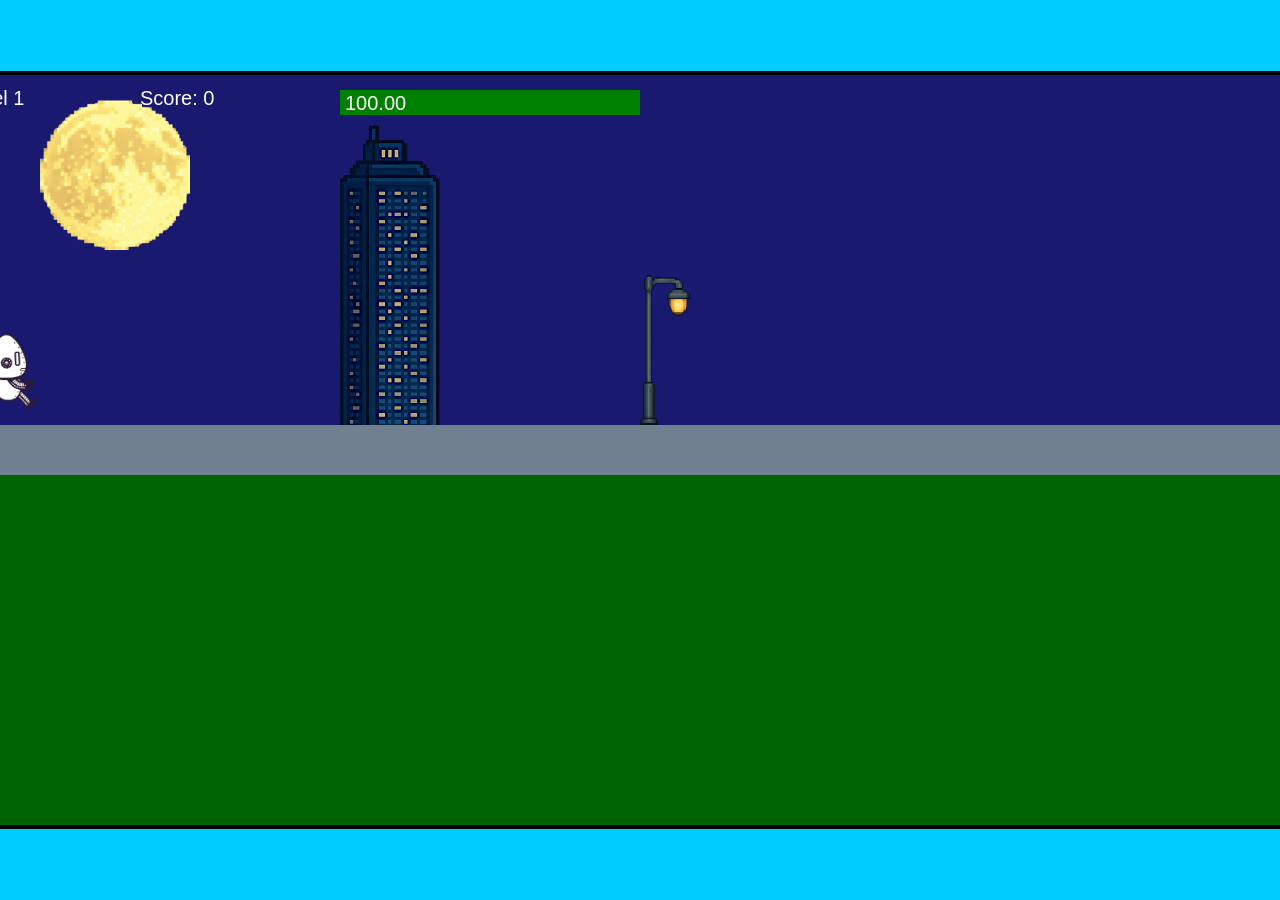
<file: fsd-projects/runtime/index.html>
<!DOCTYPE html>
<html lang="en">
  <head>
    <meta charset="UTF-8" />
    <meta name="viewport" content="width=device-width, initial-scale=1.0" />
    <title>Runtime Neo</title>
    <link rel="stylesheet" href="runtime.css" />
    <script src="https://code.jquery.com/jquery-3.1.0.js"></script>
    <script src="setup.js"></script>
    <script src="levels.js"></script>
    <script src="scenery.js"></script>
    <script src="student.js"></script>
    <script src="main.js"></script>
  </head>
  <body id="body">
    <canvas id="gameCanvas" width="1400" height="750"></canvas>
    <img id="player" src="images/halle.png" />
    <img id="projectile" src="images/projectile.png" />
    <img id="basicPlatform" src="images/interactable/basicPlatform.png" />
    <img id="spikes" src="images/interactable/spikes.png" />
    <img id="bug" src="images/interactable/bug.png" />
    <img id="healthUp" src="images/interactable/healthUp.png" />
    <img id="flag" src="images/interactable/flag.png" />
    <img id="moon" src="images/backgrounds/moon.png" />
    <img id="building" src="images/backgrounds/building.png" />
    <img id="lamp" src="images/backgrounds/lamp.png" />
  </body>
</html>
</file>
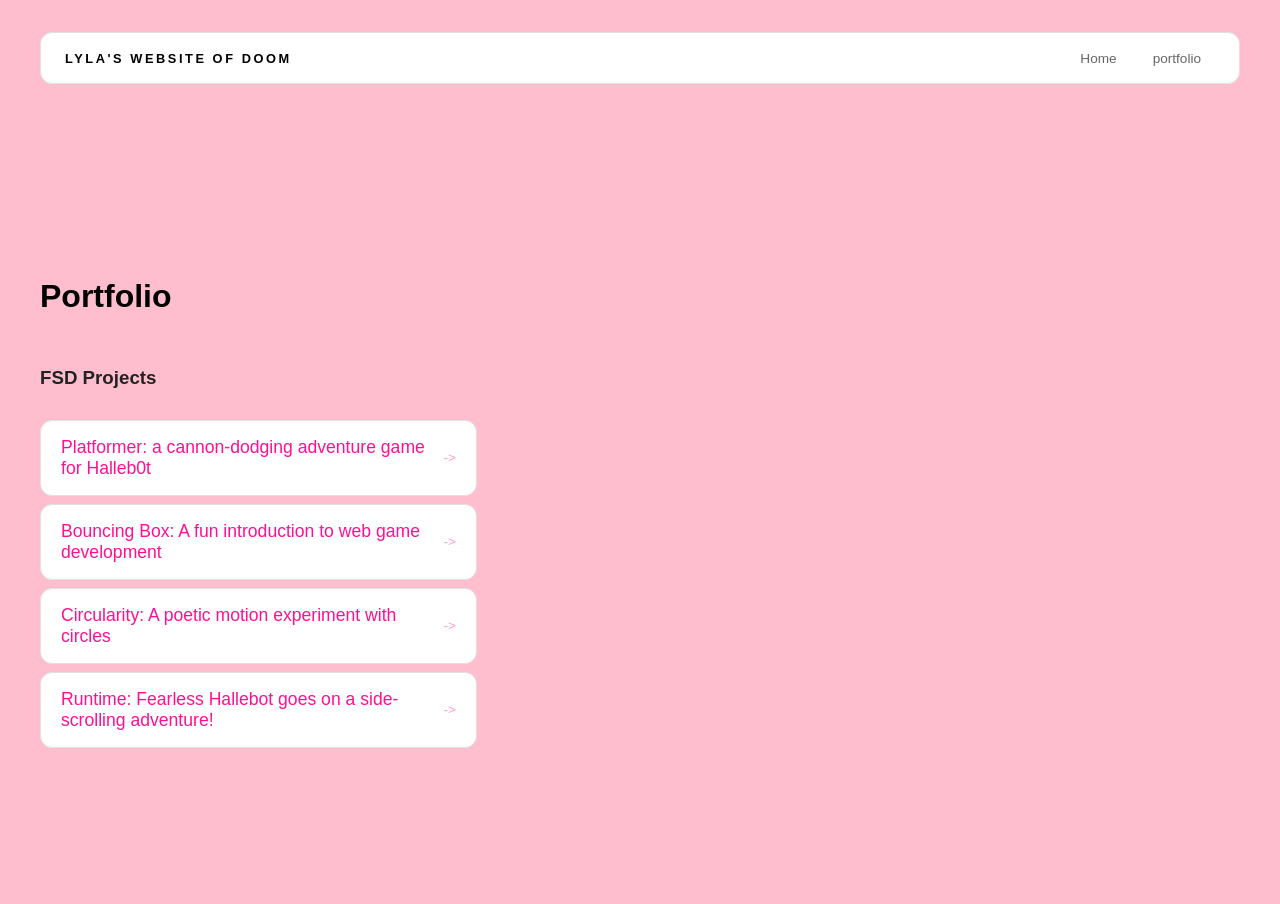
<file: portfolio.html>
<!DOCTYPE html>
<html>

<head>
  <title>Lyla's Website of Doom</title>
  <link rel="stylesheet" href="style.css" />
</head>

<body>
  <!--ALL content goes here-->
  <div id="all-contents">
    <nav>
      <h1>Lyla's Website of Doom</h1>
      <ul id="nav-ul">
        <li class="nav-li">
          <a href="index.html">Home</a>
        </li>
        <li class="nav-li">
          <a href="portfolio.html>">portfolio</a>
        </li>
      </ul>
    </nav>
    <main>
      <div class="content">
        <h1>Portfolio</h1>
        <h3>FSD Projects</h3>
        <ul id="portfolio">
          <li>
            <a href="fsd-projects/platformer/">Platformer: a cannon-dodging adventure game for Halleb0t</a>
          </li>
          <li>
            <a href="fsd-projects/bouncing-box">Bouncing Box: A fun introduction to web game development</a>
          </li>
          <li>
            <a href="fsd-projects/circularity/">Circularity: A poetic motion experiment with circles</a>
          </li>
          <li>
            <a href="fsd-projects/runtime/">Runtime: Fearless Hallebot goes on a side-scrolling adventure!</a>
          </li>
        </ul>

        <!--ASD Projects will go here-->

      </div>
    </main>

  </div>
</body>

</html>
</file>
<file: fsd-projects/runtime/runtime.css>
/* runtime.css */
/* Styles for Runtime Neo auto-runner game */

img {
  display: none;
}

#gameCanvas {
  position: absolute;
  border: 4px solid #000;
  top: 50%;
  left: 50%;
  transform: translate(-50%, -50%);
}

body {
  margin: 0;
  background-color: #00ccff;
  font-family: Arial, sans-serif;
  text-align: center;
  overflow: hidden;
}
</file>
<file: style.css>
* {
  box-sizing: border-box;
}

body {
  margin: 0;
  background: #ffbece;
  color: #222;
  font-family: "Helvetica Neue", Arial, sans-serif;
}

#all-contents {
  max-width: 1500px;
  min-height: 100vh;
  margin: 0 auto;
  padding: 32px 40px;
}
main {
  display: grid;
  grid-template-columns: minmax(220px, 1fr) minmax(420px, 1.6fr);
  align-items: center;
  min-height: calc(100vh - 160px);
  gap: clamp(32px, 5vw, 80px);
}
.sidebar {
  width: 100%;
}
.content {
  display: flex;
  flex-direction: column;
  align-items: flex-start;
  gap: 12px;
}
h2 {
  margin: 0;
  font-size: clamp(4rem, 10vw, 7rem);
  line-height: 0.9;
  font-weight: 900;
  letter-spacing: -0.04em;
  text-transform: uppercase;
  color: #000;
}

.content > p {
  margin: 0;
  color: #ff059f;
  font-size: 0.9rem;
  text-transform: uppercase;
  letter-spacing: 0.15em;
  line-height: 1.4;
}
#interests {
  margin-top: 32px;
  width: 100%;
}
#interests h3 {
  margin: 0 0 12px;
  font-size: 0.75rem;
  font-weight: 700;
  text-transform: uppercase;
  latter-spacing: 0.2em;
  color: #ff049f;
}
#interests ul {
  list-style: none;
  margin: 0;
  padding: 0;
  display: flex;
  flex-wrap: wrap;
  gap: 8px;
}
#interests li {
  color: #ff279e;
  font-size: irem;
  font-weight: 600;
  padding: 10px 20px;
  background: #fff;
  border: 1px solid #ddd;
  border-radius: 100px;
  transition:
    background 0.25s ease,
    color 0.25s ease,
    transform 0.25s ease;
  cursor: default;
}

#interests li:hover {
  background: #000;
  color: fff;
  border-color: 000;
  transform: translateY(-2px);
}
.sidebar-img {
  width: 100%;
  max-width: 760px;
  aspect-ratio: 3 / 4;
  object-fit: contain;
  display: block;
  border-radius: 16px;
  filter: grayscale(100%);
  box-shadow: 0 8px 30px rgba(0, 0, 0, 0.12);
  transition:
    filter 0.4s ease,
    transform 0.4s ease,
    box-shadow 0.4s ease;
}
.sidebar-img:hover {
  filter: grayscale(0%);
  transform: translateY(-4px);
  box-shadow: 0 16px 40px rgba(0, 0, 0, 0.18);
}
nav {
  display: flex;
  justify-content: space-between;
  align-items: center;
  margin-bottom: 48px;
  padding: 16px 24px;
  background: #fff;
  border: 1px solid #e0e0e0;
  border-radius: 12px;
}

nav h1 {
  margin: 0;
  font-size: 0.8rem;
  font-weight: 700;
  text-transform: uppercase;
  letter-spacing: 0.2em;
  color: #000;
}

#nav-ul {
  list-style: none;
  display: flex;
  gap: 8px;
  margin: 0;
  padding: 0;
}

.nav-li a {
  color: #666;
  text-decoration: none;
  font-size: 0.85rem;
  font-weight: 500;
  padding: 6px 14px;
  border-radius: 8px;
  transition:
    background 0.25s ease,
    color 0.25s ease;
}

.nav-li a:hover {
  background: #000;
  color: #fff;
}
/* Portfolio Styles */
.content h1 {
  color: black;
}

#portfolio {
  list-style: none;
  margin: 0;
  padding: 0;
  width: 100%;
  display: flex;
  flex-direction: column;
  gap: 8px;
}

#portfolio a {
  display: flex;
  justify-content: space-between;
  align-items: center;
  text-decoration: none;
  color: #ff1093;
  padding: 16px 20px;
  font-size: 1.1rem;
  font-weight: 500;
  background: #fff;
  border: 1px solid #e0e0e0;
  border-radius: 12px;
  transition:
    background 0.25s ease,
    color 0.25s ease,
    transform 0.25s ease;
}

#portfolio a:hover {
  background: #000;
  color: #fff;
  transform: translatex(4px);
}
#portfolio a::after {
  content: "->";
  font-size: 0.85rem;
  opacity: 0.4;
  transition: opacity 0.25s ease;
  white-space: nowrap;
}

#portfolio a:hover::after {
  opacity: 1;
}
</file>
